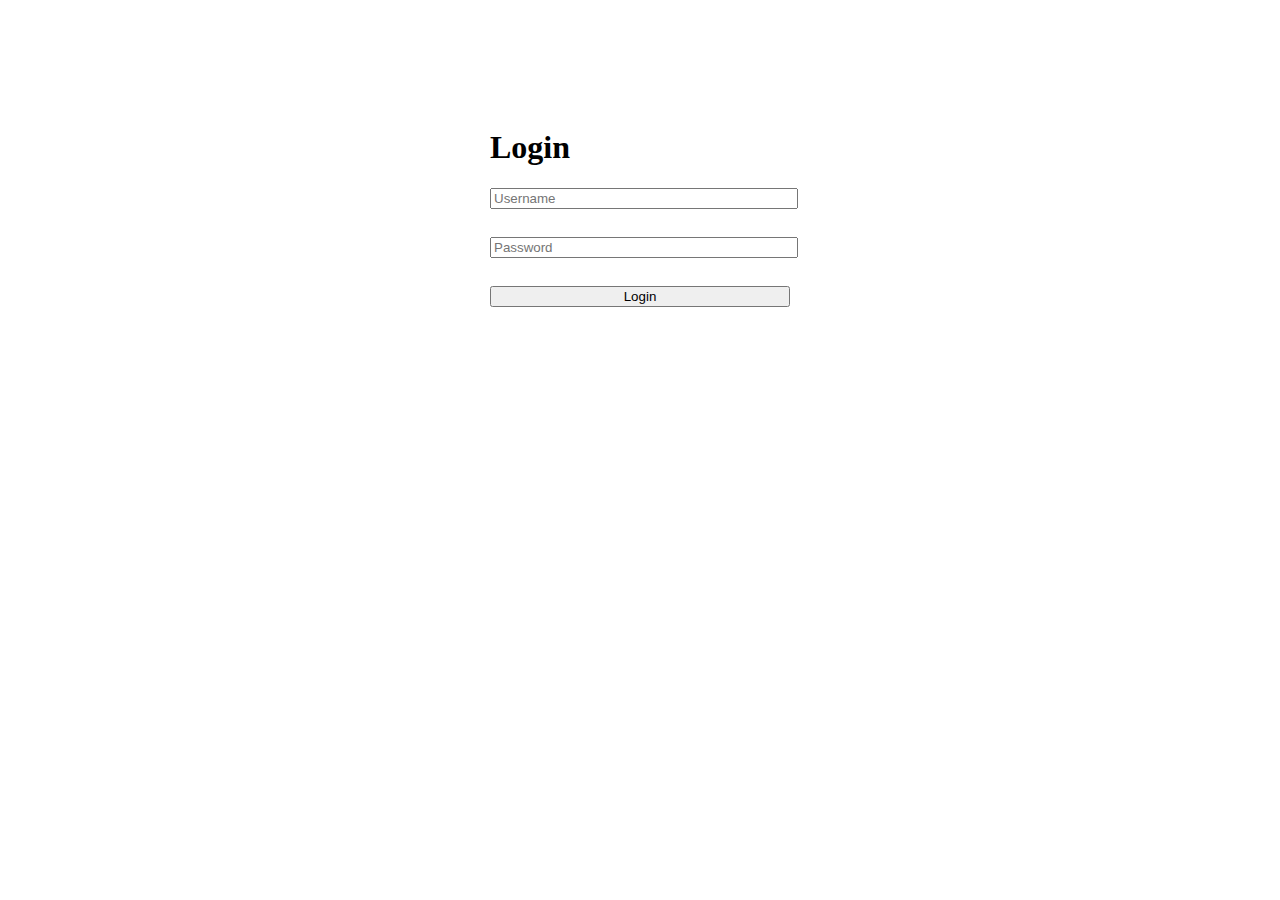
<file: templates/login.html>
<!DOCTYPE html>
<html>
<head>
    <title>Login</title>
    <link rel="stylesheet" href="/static/css/style.css">
</head>
<body>
    <div class="container">
        <h1>Login</h1>
        <form method="POST" action="/login">
            <input type="text" name="username" placeholder="Username" required><br>
            <input type="password" name="password" placeholder="Password" required><br>
            <input type="submit" value="Login">
        </form>
    </div>
</body>
</html>
</file>
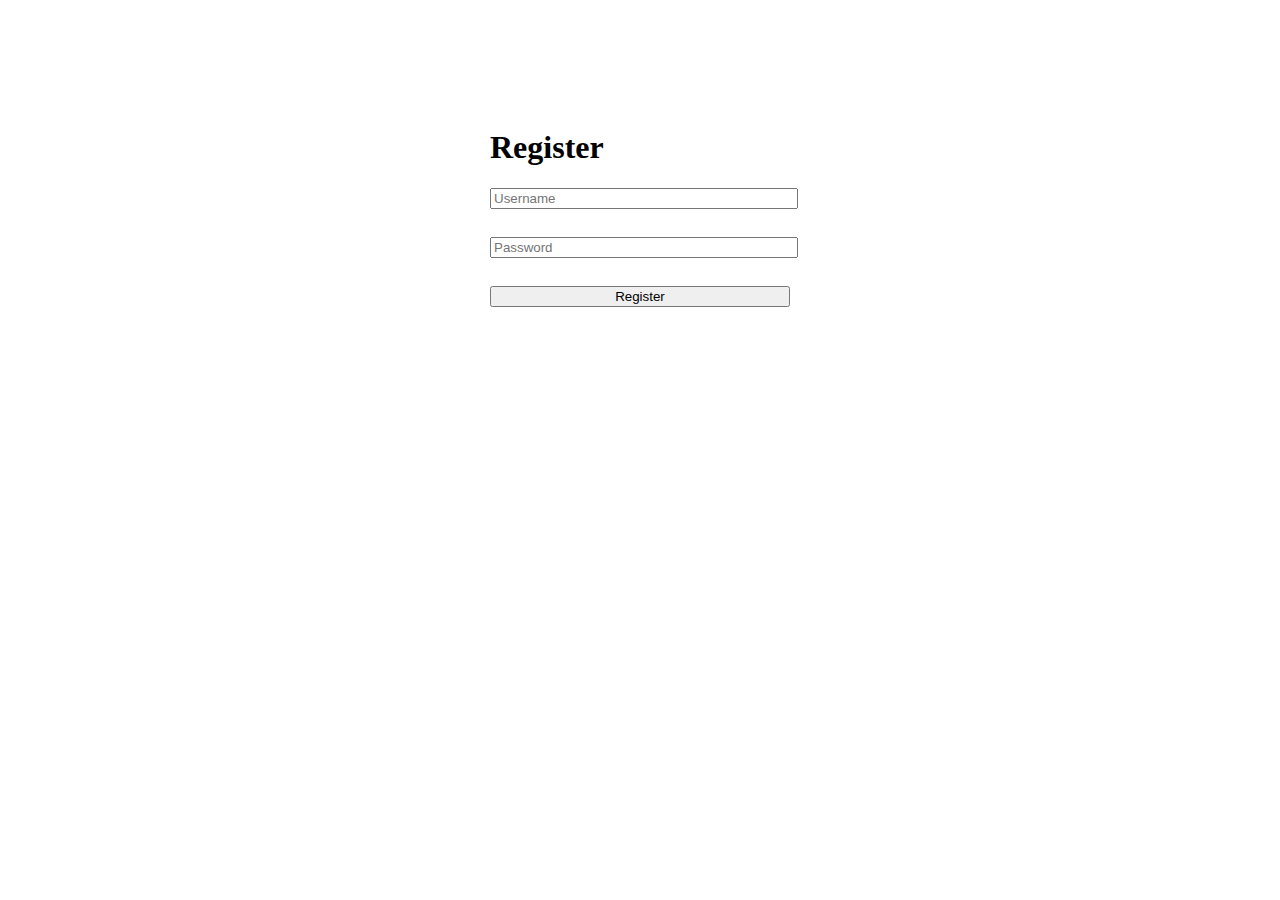
<file: templates/register.html>
<!DOCTYPE html>
<html>
<head>
    <title>Register</title>
    <link rel="stylesheet" href="/static/css/style.css">
</head>
<body>
    <div class="container">
        <h1>Register</h1>
        <form method="POST" action="/register">
            <input type="text" name="username" placeholder="Username" required><br>
            <input type="password" name="password" placeholder="Password" required><br>
            <input type="submit" value="Register">
        </form>
    </div>
</body>
</html>
</file>
<file: static/css/style.css>
.container {
    width: 300px;
    margin: 0 auto;
    padding-top: 100px;
}

input[type="text"], input[type="password"], input[type="submit"] {
    display: block;
    width: 100%;
    margin-bottom: 10px;
}
</file>
